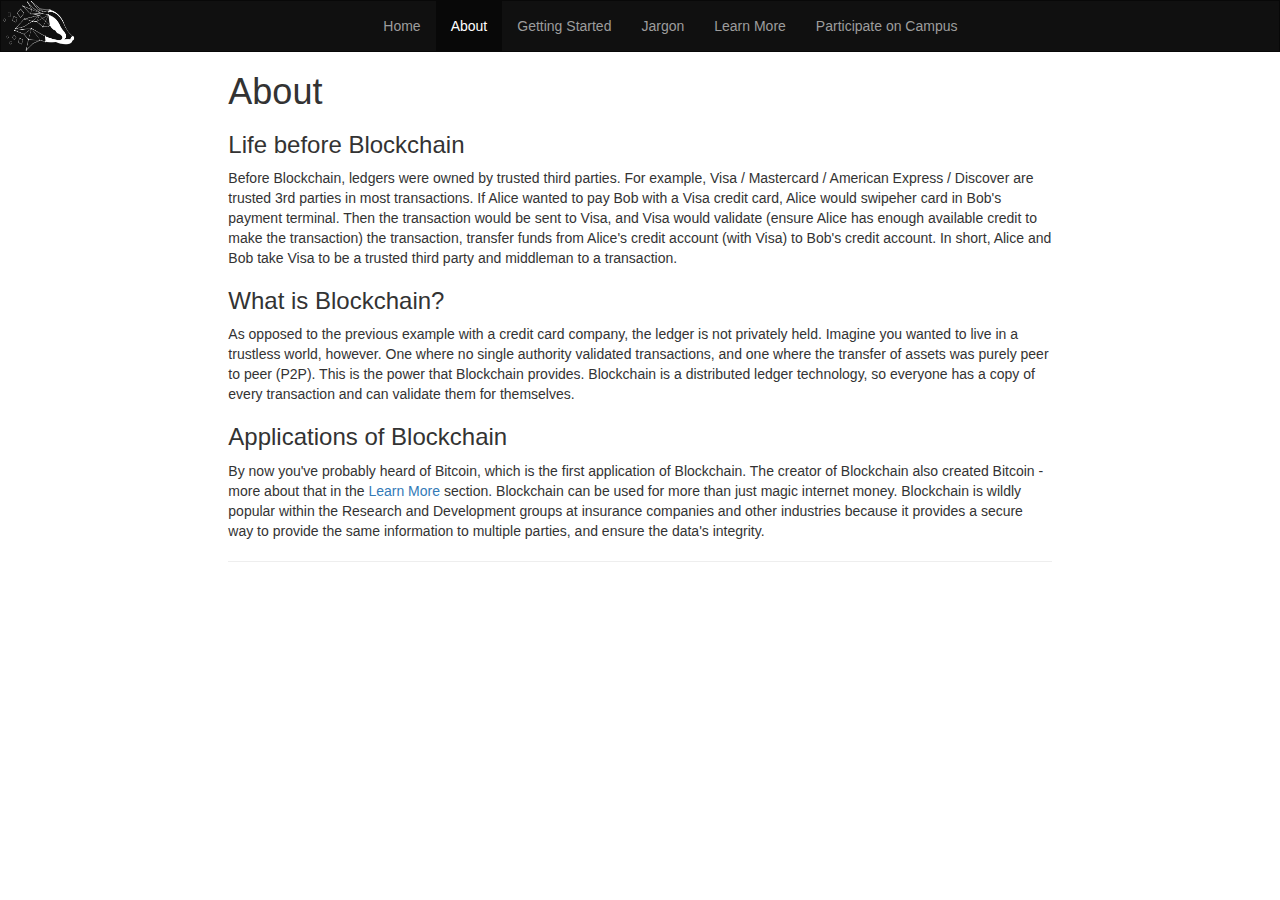
<file: code1/about.html>
<html lang="en">
<head>
  <title>Bootstrap Example</title>
  <meta charset="utf-8">
  <meta name="viewport" content="width=device-width, initial-scale=1">
  <link rel="stylesheet" href="https://maxcdn.bootstrapcdn.com/bootstrap/3.3.7/css/bootstrap.min.css">
  <link rel="stylesheet" href="main.css">
  <script src="https://ajax.googleapis.com/ajax/libs/jquery/3.3.1/jquery.min.js"></script>
  <script src="https://maxcdn.bootstrapcdn.com/bootstrap/3.3.7/js/bootstrap.min.js"></script>
</head>
<body>

<nav class="navbar navbar-inverse">
  <div class="container-fluid" id="nav_center">
    <div class="navbar-header">
      <button type="button" class="navbar-toggle" data-toggle="collapse" data-target="#myNavbar">
        <span class="icon-bar"></span>
        <span class="icon-bar"></span>
        <span class="icon-bar"></span>                        
      </button>
      <a class="navbar-brand" href="index.html" style="padding: 0px 0px 0px"><img src="logo-small.png" style="width: 75px; height: 50px"></a>
    </div>
    <div class="collapse navbar-collapse" id="myNavbar">
      <ul class="nav navbar-nav">
        <li><a href="index.html">Home</a></li>
        <li class="active"><a href="about.html">About</a></li>
        <li><a href="get-started.html">Getting Started</a></li>
        <li><a href="jargon.html">Jargon</a></li>
        <li><a href="learn-more.html">Learn More</a></li>
        <li><a href="participate.html">Participate on Campus</a></li>
      </ul>
    </div>
  </div>
</nav>
  
<div class="container-fluid text-center">    
  <div class="row content">
    <div class="col-sm-2 sidenav">
    </div>
    <div class="col-sm-8 text-left"> 
      <h1>About</h1>
      <h3>Life before Blockchain</h3>
      <p>Before Blockchain, ledgers were owned by trusted third parties. For example, Visa / Mastercard / American Express / Discover are trusted 3rd parties in most transactions.
        If Alice wanted to pay Bob with a Visa credit card, Alice would swipeher card in Bob's payment terminal.
        Then the transaction would be sent to Visa, and Visa would validate (ensure Alice has 
        enough available credit to make the transaction) the transaction, transfer funds from Alice's credit account (with Visa) 
        to Bob's credit account. In short, Alice and Bob take Visa to be a trusted third party and middleman to a transaction.
      </p>
      <h3>What is Blockchain?</h3>
      <p>As opposed to the previous example with a credit card company, the ledger is 
        not privately held. Imagine you wanted to live in a trustless world, however. One where no single authority validated transactions,
        and one where the transfer of assets was purely peer to peer (P2P). This is the power that Blockchain provides.
        Blockchain is a distributed ledger technology, so everyone has a copy of every transaction and can validate them for themselves. 
      </p>
      <h3>Applications of Blockchain</h3>
      <p>By now you've probably heard of Bitcoin, which is the first application of Blockchain. The creator of Blockchain also created
        Bitcoin - more about that in the <a href="learn-more.html">Learn More</a> section. Blockchain can be used for more than just
        magic internet money. Blockchain is wildly popular within the Research and Development groups at insurance companies and other
        industries because it provides a secure way to provide the same information to multiple parties, and ensure the data's integrity.
      </p>
      <hr>

    </div>

  </div>
</div>



</body>
</html>
</file>
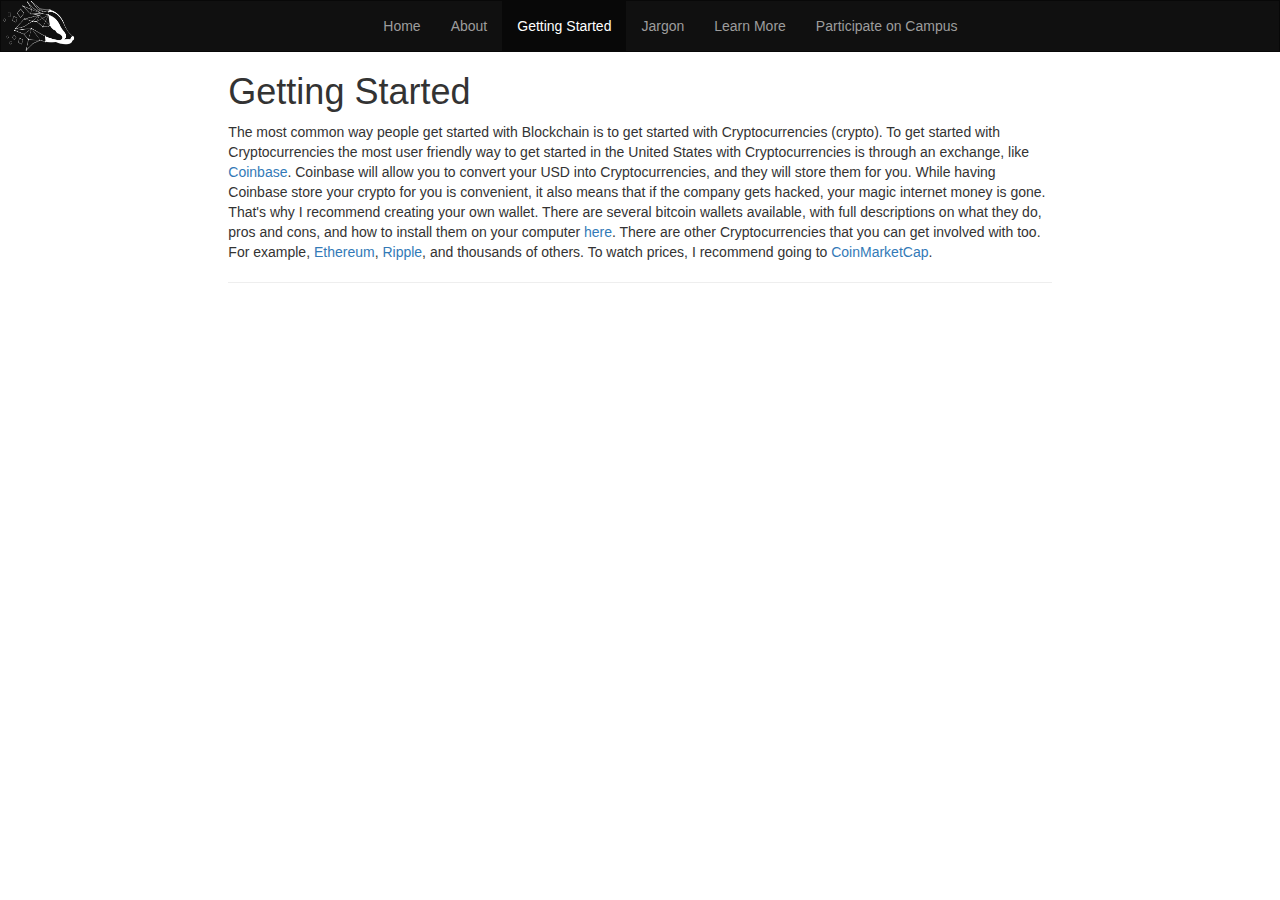
<file: code1/get-started.html>
<html lang="en">
<head>
  <title>Bootstrap Example</title>
  <meta charset="utf-8">
  <meta name="viewport" content="width=device-width, initial-scale=1">
 
  <link rel="stylesheet" href="https://maxcdn.bootstrapcdn.com/bootstrap/3.3.7/css/bootstrap.min.css">
  <link rel="stylesheet" href="main.css">
  <script src="https://ajax.googleapis.com/ajax/libs/jquery/3.3.1/jquery.min.js"></script>
  <script src="https://maxcdn.bootstrapcdn.com/bootstrap/3.3.7/js/bootstrap.min.js"></script>
</head>
<body>

<nav class="navbar navbar-inverse">
  <div class="container-fluid" id="nav_center">
    <div class="navbar-header">
      <button type="button" class="navbar-toggle" data-toggle="collapse" data-target="#myNavbar">
        <span class="icon-bar"></span>
        <span class="icon-bar"></span>
        <span class="icon-bar"></span>                        
      </button>
      <a class="navbar-brand" href="index.html" style="padding: 0px 0px 0px"><img src="logo-small.png" style="width: 75px; height: 50px"></a>
    </div>
    <div class="collapse navbar-collapse" id="myNavbar">
      <ul class="nav navbar-nav">
        <li><a href="index.html">Home</a></li>
        <li><a href="about.html">About</a></li>
        <li class="active"><a href="get-started.html">Getting Started</a></li>
        <li><a href="jargon.html">Jargon</a></li>
        <li><a href="learn-more.html">Learn More</a></li>
        <li><a href="participate.html">Participate on Campus</a></li>
      </ul>
    </div>
  </div>
</nav>
  
<div class="container-fluid text-center">    
  <div class="row content">
    <div class="col-sm-2 sidenav">
    </div>
    <div class="col-sm-8 text-left"> 
      <h1>Getting Started</h1>
      <p>The most common way people get started with Blockchain is to get started with Cryptocurrencies (crypto). To get started with Cryptocurrencies
        the most user friendly way to get started in the United States with Cryptocurrencies is through an exchange, like <a href="https://www.coinbase.com" target="blank">Coinbase</a>.
        Coinbase will allow you to convert your USD into Cryptocurrencies, and they will store them for you. While having Coinbase store your
        crypto for you is convenient, it also means that if the company gets hacked, your magic internet money is gone. That's why I recommend
        creating your own wallet. There are several bitcoin wallets available, with full descriptions on what they do, pros and cons, and how
        to install them on your computer <a href="https://www.bitcoin.org/en/choose-your-wallet" target="blank">here</a>. There are other Cryptocurrencies
        that you can get involved with too. For example, <a href="https://www.ethereum.org/">Ethereum</a>, <a href="https://ripple.com/">Ripple</a>, and thousands of others.
        To watch prices, I recommend going to <a href="https://coinmarketcap.com/coins/">CoinMarketCap</a>.
      </p>
      <hr>
    </div>

  </div>
</div>



</body>
</html>
</file>
<file: code1/main.css>
/* Remove the navbar's default margin-bottom and rounded borders */ 
.navbar {
    margin-bottom: 0;
    border-radius: 0;
}
.navbar-inverse {
    background-color: #101010;
}

    /* Set height of the grid so .sidenav can be 100% (adjust as needed) */
.row.content {
    height: 450px;
}
    
    /* Set gray background color and 100% height */
.sidenav {
    padding-top: 20px;
    background-color: #FFF;
    height: 100%;
}
    
    /* Set black background color, white text and some padding */
footer {
    background-color: #555;
    color: white;
    padding: 15px;
}
    
    /* On small screens, set height to 'auto' for sidenav and grid */
@media screen and (max-width: 767px) {
    .sidenav {
        height: auto;
        padding: 15px;
    }
    .row.content {height:auto;} 
}

@media screen and (min-width: 768px) {
    .navbar-nav {
        padding-left: 24%;
    }
}
</file>
